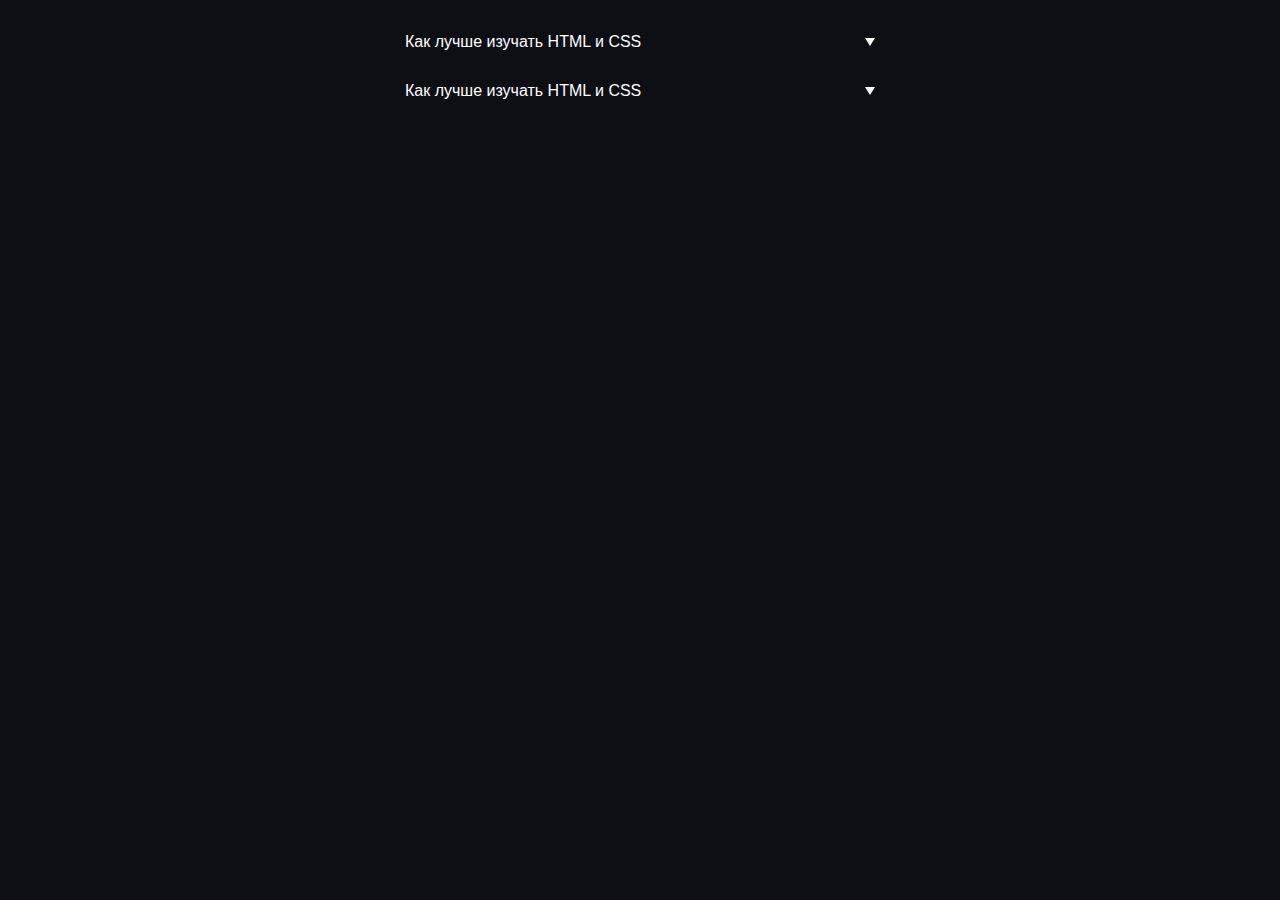
<file: Коммерческий сайт/faq-htmlcss/index.html>
<!DOCTYPE html>
<html lang="en">
<head>
    <meta charset="UTF-8">
    <link rel="stylesheet" href="style.css">
    <title>FAQ HTML/CSS</title>
</head>
<body>



    <div class="faq">
        <div class="faq-item">
            <input class="faq-input" type="checkbox" id="faq_1">
            <label class="faq-title" for="faq_1">Как лучше изучать HTML и CSS</label>
            <div class="faq-text">
                <p>Lorem ipsum dolor sit amet, consectetur adipisicing elit. Maiores eum, ipsum. Voluptatum deleniti ut ipsa blanditiis, modi facere distinctio impedit illum fugiat ex vel, quasi sit, explicabo veniam nemo reprehenderit!</p>
            </div>
        </div>

        <div class="faq-item">
            <input class="faq-input" type="checkbox" id="faq_2">
            <label class="faq-title" for="faq_2">Как лучше изучать HTML и CSS</label>
            <div class="faq-text">
                <p>Lorem ipsum dolor sit amet, consectetur adipisicing elit. Maiores eum, ipsum. Voluptatum deleniti ut ipsa blanditiis, modi facere distinctio impedit illum fugiat ex vel, quasi sit, explicabo veniam nemo reprehenderit!</p>
            </div>
        </div>
    </div>



</body>
</html>
</file>
<file: Коммерческий сайт/faq-htmlcss/style.css>
body {
    font-family: Arial, sans-serif;
    font-size: 16px;
    line-height: 1.5;

    background-color: #0e0e15;
}

*,
*:before,
*:after {
    box-sizing: border-box;
}

p {
    margin: 0 0 5px;
}


/* Faq */

.faq {
    max-width: 500px;
    margin: 20px auto;
}

.faq-item {
    margin-bottom: 5px;

   ;
}

.faq-title {
    display: block;
    padding: 10px 15px;
    position: relative;

    color: #fff;
    cursor: pointer;

    transition: background .2s ease-out;
}

.faq-title:after {
    content: "";
    display: block;

    border-style: solid;
    border-width: 8px 5px 0 5px;
    border-color: #fff transparent transparent transparent;

    position: absolute;
    top: 50%;
    right: 15px;

    transform: translateY(-50%);
}



.faq-input {
    width: 0;
    height: 0;

    -webkit-appearance: none;
    appearance: none;

    position: absolute;
}

.faq-input:checked ~ .faq-title {
    background-color: #94323d;
}

.faq-input:checked ~  {
    border-style: solid;
    border-width: 0 5px 8px 5px;
    border-color: transparent transparent #fff transparent;
}

.faq-input:checked ~ .faq-text {
    display: block;
}

.faq-text {
    display: none;
    padding: 10px 15px;

    color: #fff;
    font-size: 14px;
}
</file>
